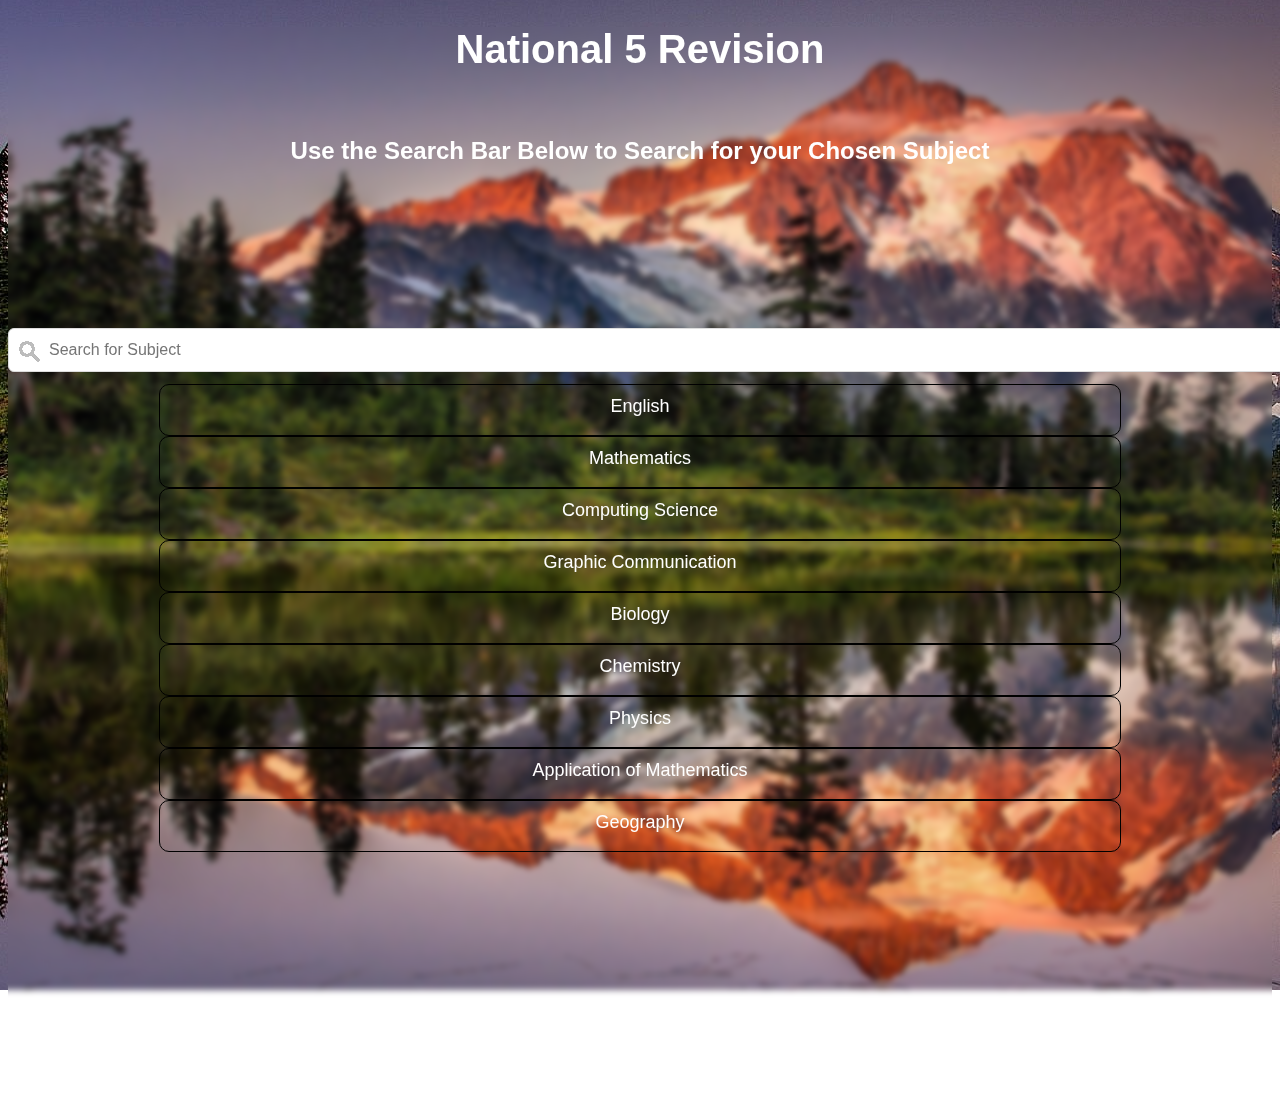
<file: index.html>
<!DOCTYPE html>
<html lang='en-gb'>

  <head>
    <meta charset="utf-8">
    <meta name="X-UA-Compatible" content="IE=edge">
    <meta name='viewport' content='width=device-width, initial-scale=1.0'>

    <title>Nat 5 Revision - Home</title>
    
    <!-- Icon Image From: https://www.freepik.com/ -->
    <link rel="shortcut icon" type="image/x-icon" href="images/icons/book.ico">

    <link rel="stylesheet" href="style.css" />

    <!-- BootStrap -->
    <link href="https://cdn.jsdelivr.net/npm/bootstrap@5.1.1/dist/css/bootstrap.min.css" 
          rel="stylesheet"
          integrity="sha384-F3w7mX95PdgyTmZZMECAngseQB83DfGTowi0iMjiWaeVhAn4FJkqJByhZMI3AhiU" 
          crossorigin="anonymous" />
  </head>

  <body>

    <h1 class="title text-center">National 5 Revision</h1>

    <section class="mainHeader text-center">
      <br>
      <h2>
        Use the Search Bar Below to Search for your Chosen Subject
      </h2>
    </section>

    <section class="searchBar text-center">
      <br><br><br><br><br><br><br><br>

      <input type="text" class="inputBar" placeholder="Search for Subject" />
      
      <ul class="urlList"></ul>

    </section>

    <script src="script.js"></script>
  </body>

</html>
</file>
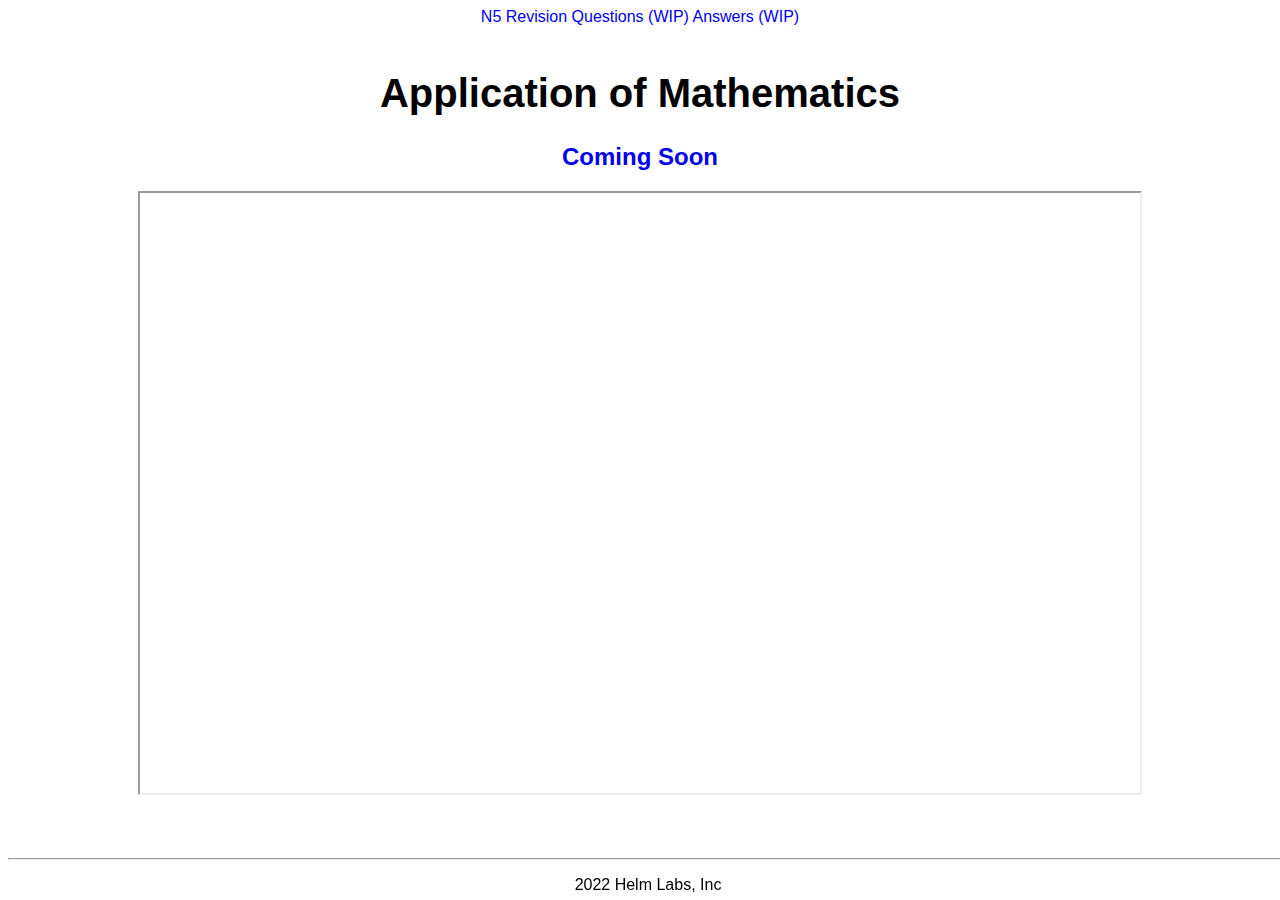
<file: Pages/appMath.html>
<!DOCTYPE html>
<html lang="en-gb">

  <head>
    <meta charset="utf-8">
    <meta name="X-UA-Compatible" content="IE=edge">
    <meta name='viewport' content='width=device-width, initial-scale=1.0'>

    <title>Nat 5 Revision - App Maths</title>

    <!-- Icon Image From: https://www.freepik.com/ -->
    <link rel="shortcut icon" type="image/x-icon" href="../images/icons/book.ico">
    <link rel="stylesheet" href="subjects.css" />

    <!-- BootStrap -->
    <link href="https://cdn.jsdelivr.net/npm/bootstrap@5.1.1/dist/css/bootstrap.min.css" rel="stylesheet"integrity="sha384-F3w7mX95PdgyTmZZMECAngseQB83DfGTowi0iMjiWaeVhAn4FJkqJByhZMI3AhiU" crossorigin="anonymous" />
  </head>

  <body>

    <nav class="navbar navbar-dark bg-dark">
        <a class="navbar-brand" href="https://turtlehelm.github.io/national5revision">N5 Revision</a>
        <a class="nav-item nav-link disabled" href="#">Questions (WIP)</a>
        <a class='nav-item nav-link disabled' href='#'>Answers (WIP)</a> 
      </nav>

    <h1 class="title text-center">Application of Mathematics</h1>

    <h2 class="text-center">
      <a href="https://www.sqa.org.uk/sqa/81281.html" class="text-decoration-none">
        Coming Soon
      </a>
    </h2>

    <section class="text-center">

      <iframe src="" height="600" width="1000"></iframe>
      <h2 class="text-muted">
        <em>
          <a href="" class="text-decoration-none">
          </a>
        </em>
      </h2>

    </section>

    <footer class="py-3 my-4 text-center">
      <hr id="footerBar">
      <p class="text-muted" class="copyright">2022 Helm Labs, Inc</p>
    </footer>

  </body>

</html>
</file>
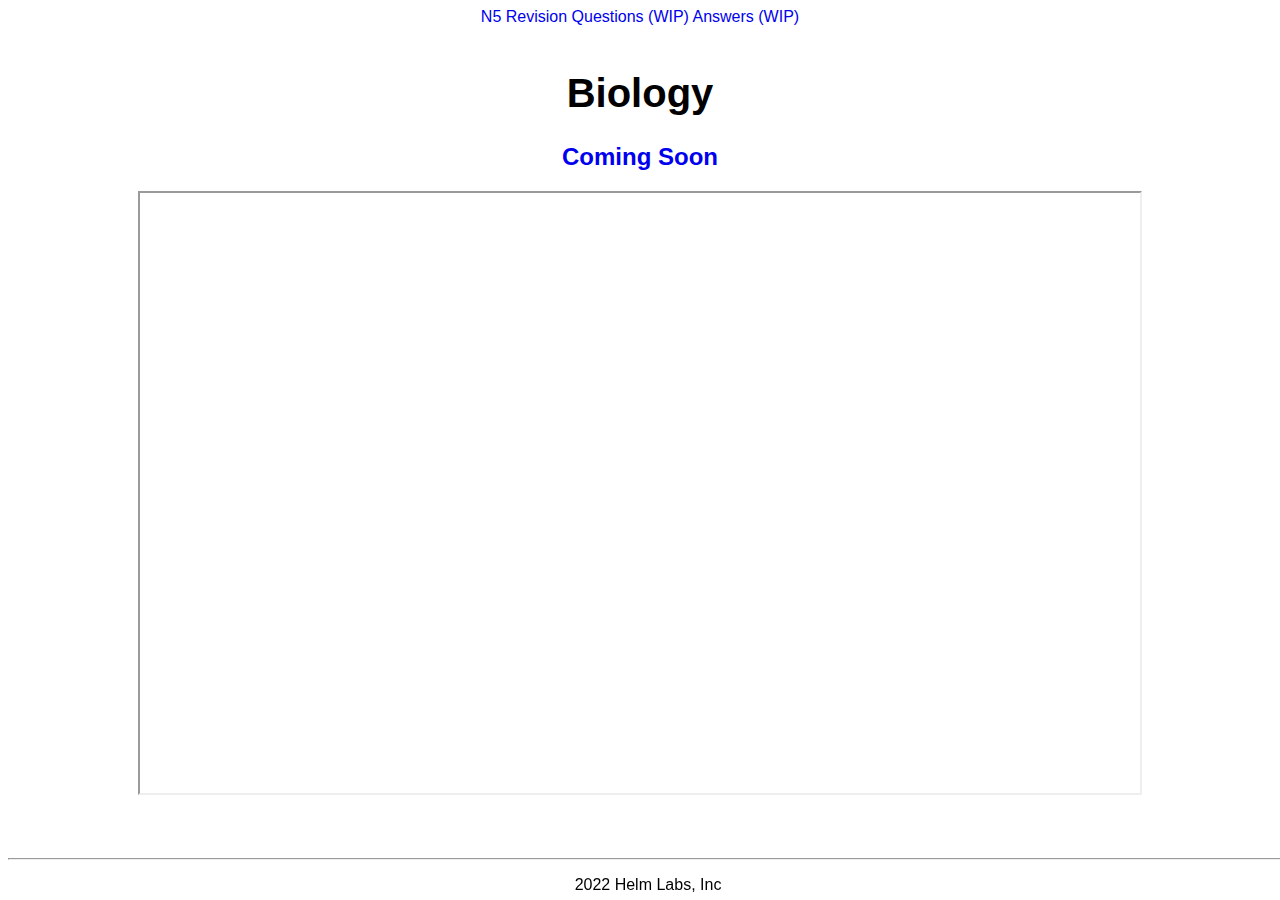
<file: Pages/bio.html>
<!DOCTYPE html>
<html lang="en-gb">

  <head>
    <meta charset="utf-8">
    <meta name="X-UA-Compatible" content="IE=edge">
    <meta name='viewport' content='width=device-width, initial-scale=1.0'>

    <title>Nat 5 Revision - Bio</title>

    <!-- Icon Image From: https://www.freepik.com/ -->
    <link rel="shortcut icon" type="image/x-icon" href="../images/icons/book.ico">
    <link rel="stylesheet" href="subjects.css" />

    <!-- BootStrap -->
    <link href="https://cdn.jsdelivr.net/npm/bootstrap@5.1.1/dist/css/bootstrap.min.css" rel="stylesheet"integrity="sha384-F3w7mX95PdgyTmZZMECAngseQB83DfGTowi0iMjiWaeVhAn4FJkqJByhZMI3AhiU" crossorigin="anonymous" />
  </head>

  <body>

    <nav class="navbar navbar-dark bg-dark">
        <a class="navbar-brand" href="https://turtlehelm.github.io/national5revision">N5 Revision</a>
        <a class="nav-item nav-link disabled" href="#">Questions (WIP)</a>
        <a class='nav-item nav-link disabled' href='#'>Answers (WIP)</a> 
      </nav>

    <h1 class="title text-center">Biology</h1>

    <h2 class="text-center">
      <a href="https://www.sqa.org.uk/sqa/47427.html" class="text-decoration-none">
        Coming Soon
      </a>
    </h2>

    <section class="text-center">

      <iframe src="" height="600" width="1000"></iframe>
      <h2 class="text-muted">
        <em>
          <a href="" class="text-decoration-none">
          </a>
        </em>
      </h2>

    </section>

    <footer class="py-3 my-4 text-center">
      <hr id="footerBar">
      <p class="text-muted" class="copyright">2022 Helm Labs, Inc</p>
    </footer>

  </body>

</html>
</file>
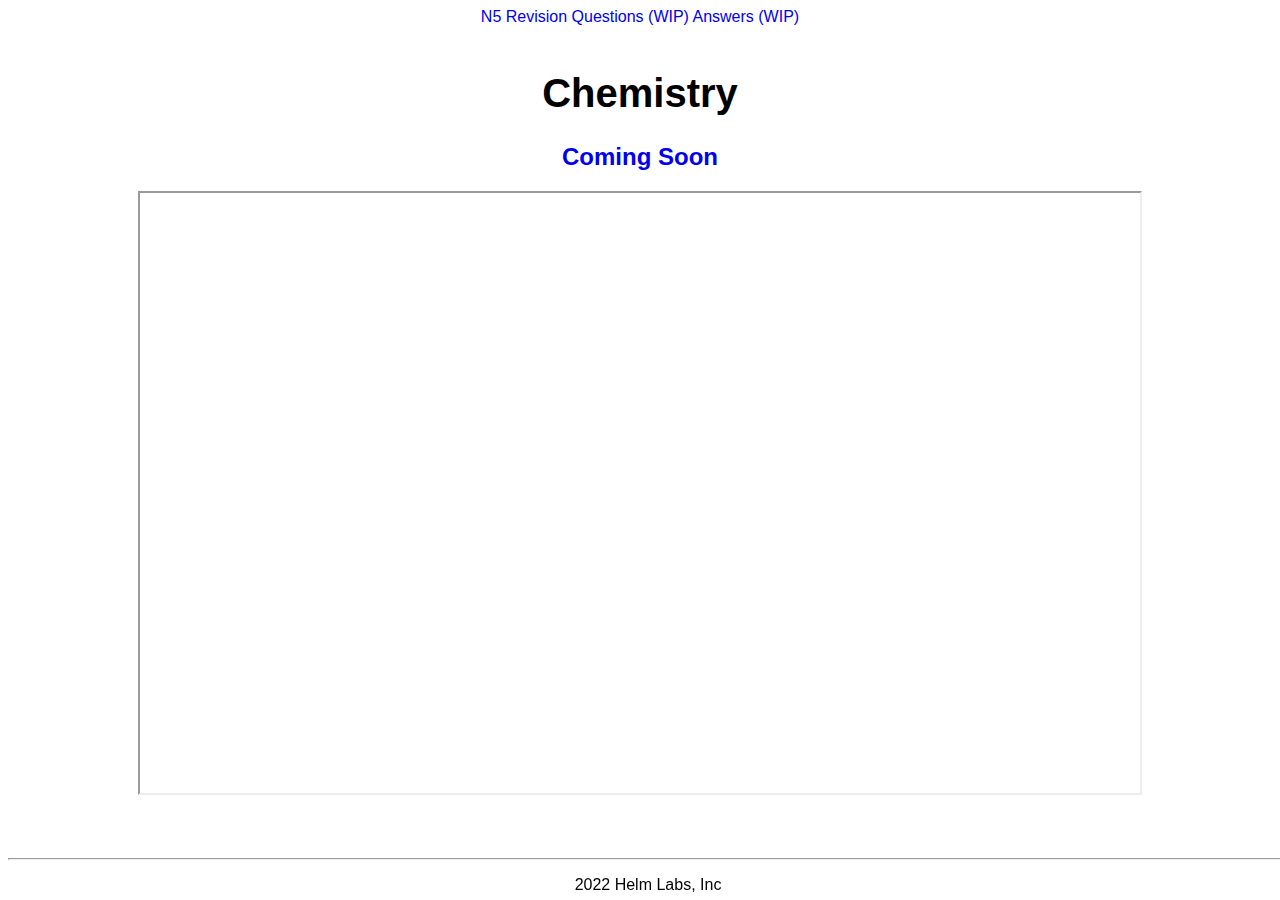
<file: Pages/chem.html>
<!DOCTYPE html>
<html lang="en-gb">

  <head>
    <meta charset="utf-8">
    <meta name="X-UA-Compatible" content="IE=edge">
    <meta name='viewport' content='width=device-width, initial-scale=1.0'>

    <title>Nat 5 Revision - Chem</title>

    <!-- Icon Image From: https://www.freepik.com/ -->
    <link rel="shortcut icon" type="image/x-icon" href="../images/icons/book.ico">
    <link rel="stylesheet" href="subjects.css" />

    <!-- BootStrap -->
    <link href="https://cdn.jsdelivr.net/npm/bootstrap@5.1.1/dist/css/bootstrap.min.css" rel="stylesheet"integrity="sha384-F3w7mX95PdgyTmZZMECAngseQB83DfGTowi0iMjiWaeVhAn4FJkqJByhZMI3AhiU" crossorigin="anonymous" />
  </head>

  <body>

    <nav class="navbar navbar-dark bg-dark">
        <a class="navbar-brand" href="https://turtlehelm.github.io/national5revision">N5 Revision</a>
        <a class="nav-item nav-link disabled" href="#">Questions (WIP)</a>
        <a class='nav-item nav-link disabled' href='#'>Answers (WIP)</a> 
      </nav>

    <h1 class="title text-center">Chemistry</h1>

      <h2 class="text-center">
        <a href="https://www.sqa.org.uk/sqa/47428.html" class="text-decoration-none">
          Coming Soon
        </a>
      </h2>

    <section class="text-center">

      <iframe src="" height="600" width="1000"></iframe>
      <h2 class="text-muted">
        <em>
          <a href="" class="text-decoration-none">
          </a>
        </em>
      </h2>

    </section>

    <footer class="py-3 my-4 text-center">
      <hr id="footerBar">
      <p class="text-muted" class="copyright">2022 Helm Labs, Inc</p>
    </footer>

  </body>

</html>
</file>
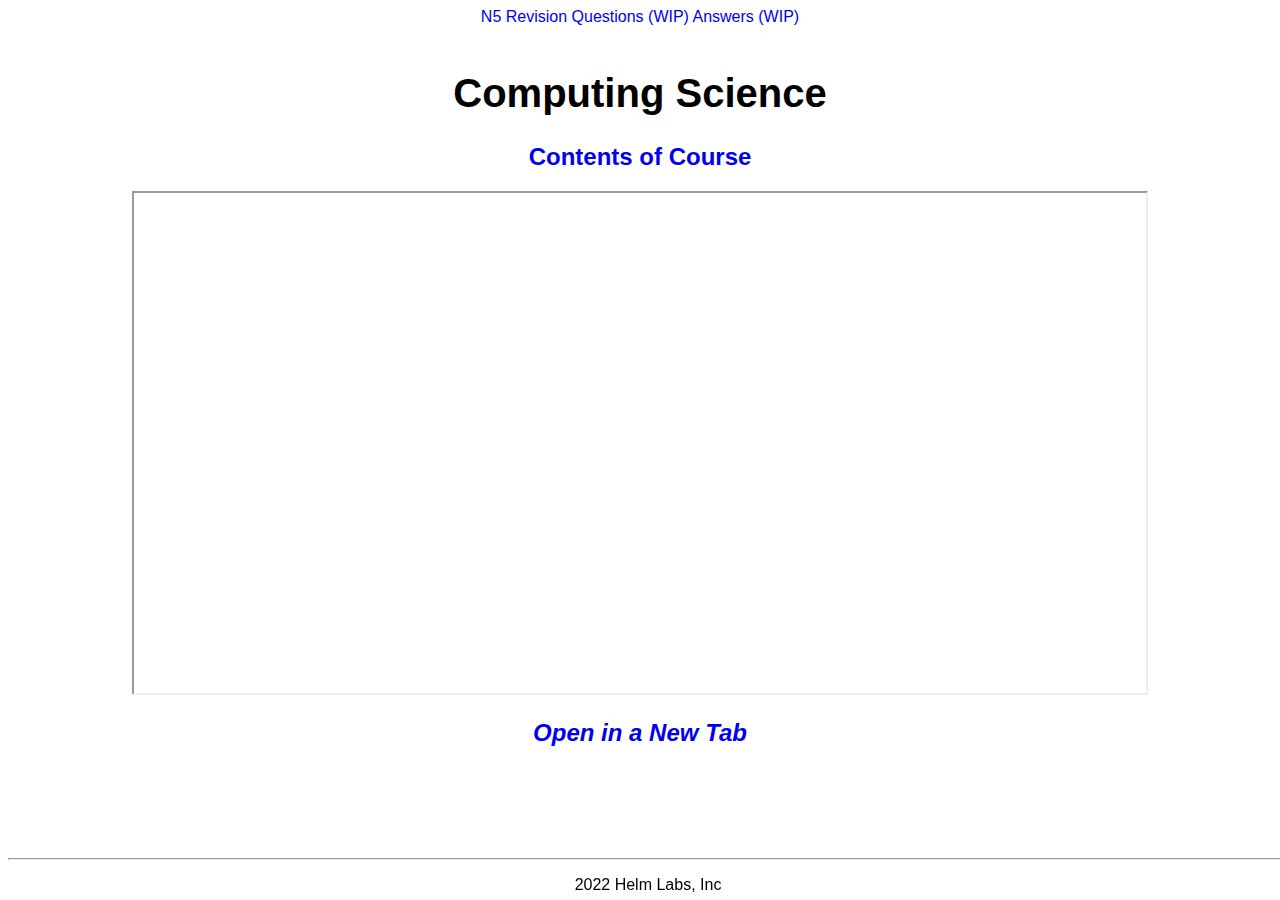
<file: Pages/cs.html>
<!DOCTYPE html>
<html lang="en-gb">

  <head>
    <meta charset="utf-8">
    <meta name="X-UA-Compatible" content="IE=edge">
    <meta name='viewport' content='width=device-width, initial-scale=1.0'>

    <title>Nat 5 Revision - CS</title>

    <!-- Icon Image From: https://www.freepik.com/ -->
    <link rel="shortcut icon" type="image/x-icon" href="../images/icons/book.ico">
    <link rel="stylesheet" href="subjects.css" />

    <!-- BootStrap -->
    <link href="https://cdn.jsdelivr.net/npm/bootstrap@5.1.1/dist/css/bootstrap.min.css" rel="stylesheet"integrity="sha384-F3w7mX95PdgyTmZZMECAngseQB83DfGTowi0iMjiWaeVhAn4FJkqJByhZMI3AhiU" crossorigin="anonymous" />
  </head>

  <body>

    <nav class="navbar navbar-dark bg-dark">
        <a class="navbar-brand" href="https://turtlehelm.github.io/national5revision">N5 Revision</a>
        <a class="nav-item nav-link disabled" href="#">Questions (WIP)</a>
        <a class='nav-item nav-link disabled' href='#'>Answers (WIP)</a> 
      </nav>

    <h1 class="title text-center">Computing Science</h1>

      <h2 class="text-center">
        <a href="https://www.sqa.org.uk/sqa/56919.html" class="text-decoration-none">
          Contents of Course
        </a>
      </h2>

    <section class="text-center">

      <iframe src="../Pages/pdfs/CS CC.pdf#view=fitH&toolbar=0" title="Computer Science Revision Slides" height="500px" width="80%"></iframe>

      <h2 class="text-muted">
        <em>
          <a href="../Pages/pdfs/CS CC.pdf"class="text-decoration-none">
            Open in a New Tab
          </a>
        </em>
      </h2>

    </section>

    <footer class="py-3 my-4 text-center">
      <hr id="footerBar">
      <p class="text-muted" class="copyright">2022 Helm Labs, Inc</p>
    </footer>

  </body>

</html>
</file>
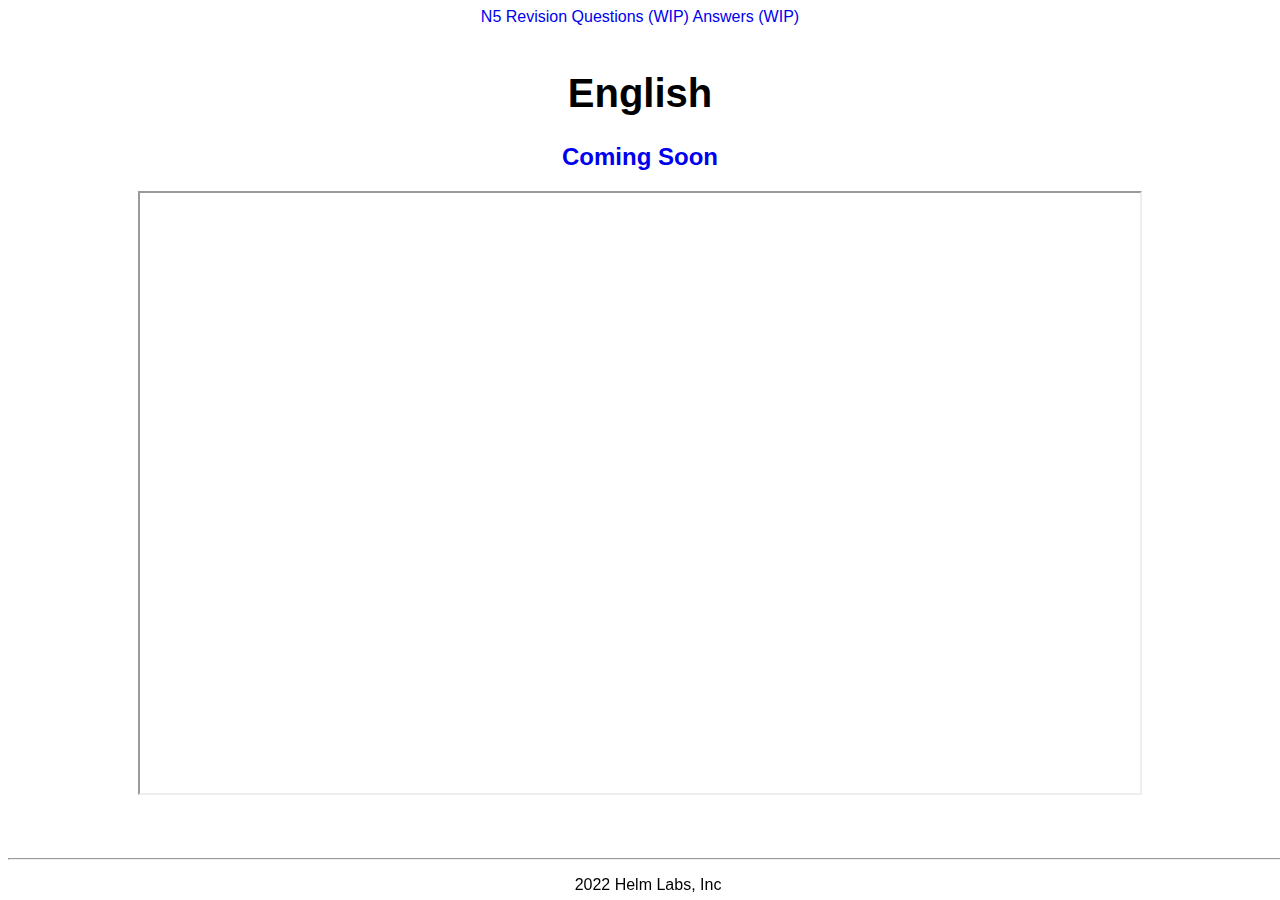
<file: Pages/eng.html>
<!DOCTYPE html>
<html lang="en-gb">

  <head>
    <meta charset="utf-8">
    <meta name="X-UA-Compatible" content="IE=edge">
    <meta name='viewport' content='width=device-width, initial-scale=1.0'>

    <title>Nat 5 Revision - Eng</title>

    <!-- Icon Image From: https://www.freepik.com/ -->
    <link rel="shortcut icon" type="image/x-icon" href="../images/icons/book.ico">
    <link rel="stylesheet" href="subjects.css" />

    <!-- BootStrap -->
    <link href="https://cdn.jsdelivr.net/npm/bootstrap@5.1.1/dist/css/bootstrap.min.css" rel="stylesheet"integrity="sha384-F3w7mX95PdgyTmZZMECAngseQB83DfGTowi0iMjiWaeVhAn4FJkqJByhZMI3AhiU" crossorigin="anonymous" />
  </head>

  <body>

    <nav class="navbar navbar-dark bg-dark">
        <a class="navbar-brand" href="https://turtlehelm.github.io/national5revision">N5 Revision</a>
        <a class="nav-item nav-link disabled" href="#">Questions (WIP)</a>
        <a class='nav-item nav-link disabled' href='#'>Answers (WIP)</a> 
      </nav>

    <h1 class="title text-center">English</h1>

      <h2 class="text-center">
        <a href="https://www.sqa.org.uk/sqa/56919.html" class="text-decoration-none">
          Coming Soon
        </a>
      </h2>

    <section class="text-center">

      <iframe src="" height="600" width="1000"></iframe>
      <h2 class="text-muted">
        <em>
          <a href="" class="text-decoration-none">            
          </a>
        </em>
      </h2>

    </section>

    <footer class="py-3 my-4 text-center">
      <hr id="footerBar">
      <p class="text-muted" class="copyright">2022 Helm Labs, Inc</p>
    </footer>

  </body>

</html>
</file>
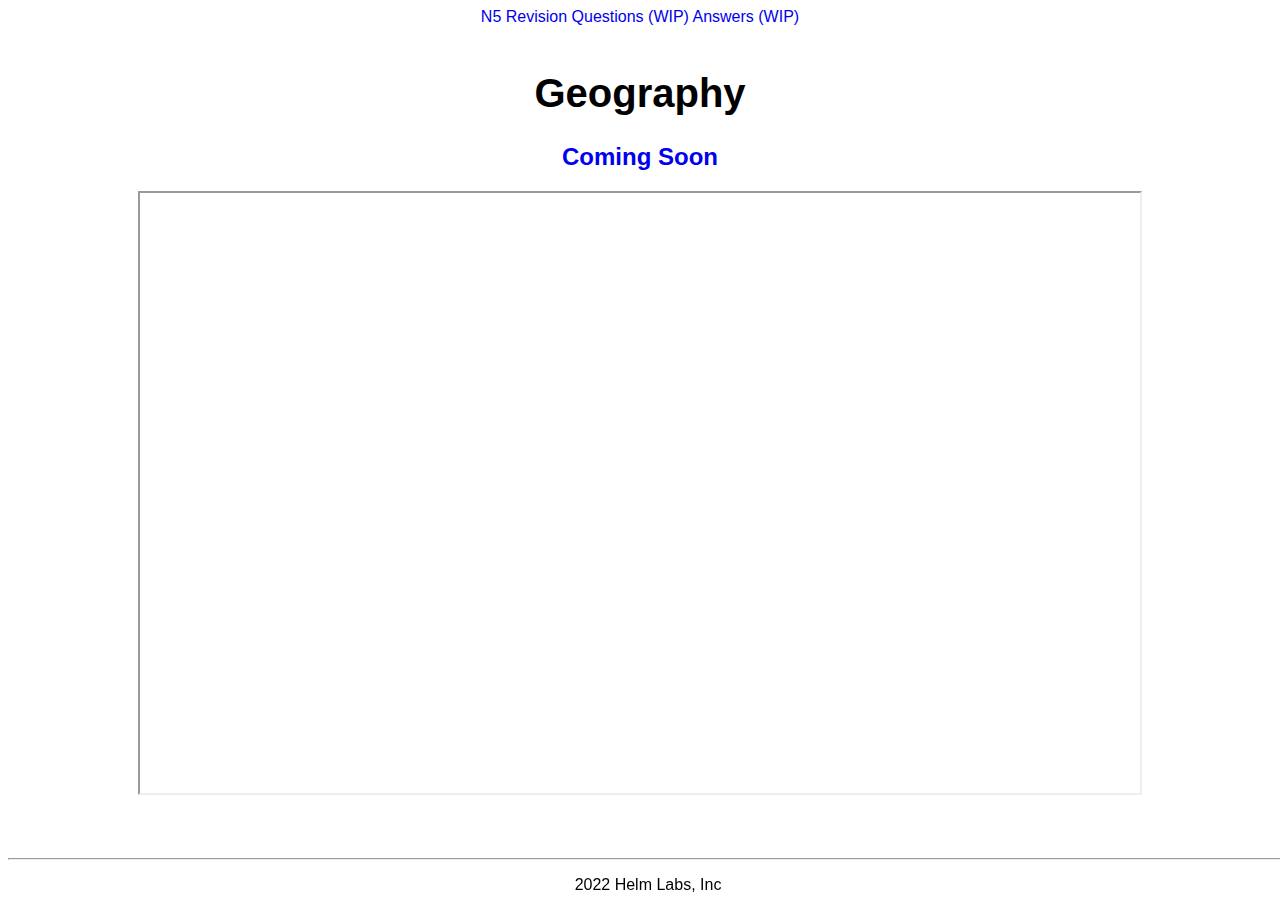
<file: Pages/geo.html>
<!DOCTYPE html>
<html lang="en-gb">

  <head>
    <meta charset="utf-8">
    <meta name="X-UA-Compatible" content="IE=edge">
    <meta name='viewport' content='width=device-width, initial-scale=1.0'>

    <title>Nat 5 Revision - Geo</title>

    <!-- Icon Image From: https://www.freepik.com/ -->
    <link rel="shortcut icon" type="image/x-icon" href="../images/icons/book.ico">
    <link rel="stylesheet" href="subjects.css" />

    <!-- BootStrap -->
    <link href="https://cdn.jsdelivr.net/npm/bootstrap@5.1.1/dist/css/bootstrap.min.css" rel="stylesheet"integrity="sha384-F3w7mX95PdgyTmZZMECAngseQB83DfGTowi0iMjiWaeVhAn4FJkqJByhZMI3AhiU" crossorigin="anonymous" />
  </head>

  <body>

    <nav class="navbar navbar-dark bg-dark">
        <a class="navbar-brand" href="https://turtlehelm.github.io/national5revision">N5 Revision</a>
        <a class="nav-item nav-link disabled" href="#">Questions (WIP)</a>
        <a class='nav-item nav-link disabled' href='#'>Answers (WIP)</a> 
      </nav>

    <h1 class="title text-center">Geography</h1>

    <h2 class="text-center">
      <a href="https://www.sqa.org.uk/sqa/47446.html" class="text-decoration-none">
        Coming Soon
      </a>
    </h2>

    <section class="text-center">

      <iframe src="" height="600" width="1000"></iframe>
      <h2 class="text-muted">
        <em>
          <a href=""class="text-decoration-none"></a>
        </em>
      </h2>

    </section>

    <footer class="py-3 my-4 text-center">
      <hr id="footerBar">
      <p class="text-muted" class="copyright">2022 Helm Labs, Inc</p>
    </footer>

  </body>

</html>
</file>
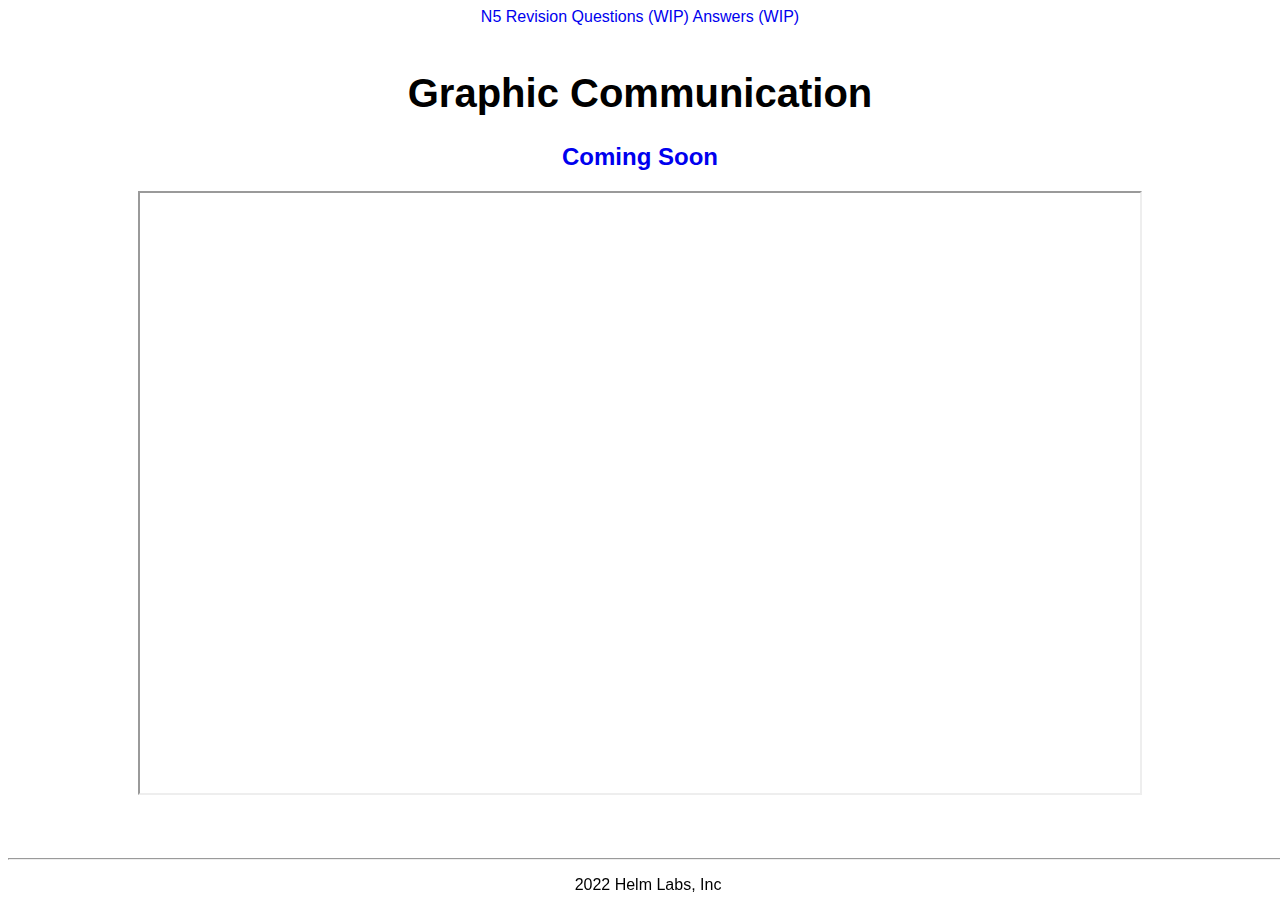
<file: Pages/graph.html>
<!DOCTYPE html>
<html lang="en-gb">

  <head>
    <meta charset="utf-8">
    <meta name="X-UA-Compatible" content="IE=edge">
    <meta name='viewport' content='width=device-width, initial-scale=1.0'>

    <title>Nat 5 Revision - Graphics</title>

    <!-- Icon Image From: https://www.freepik.com/ -->
    <link rel="shortcut icon" type="image/x-icon" href="../images/icons/book.ico">
    <link rel="stylesheet" href="subjects.css" />

    <!-- BootStrap -->
    <link href="https://cdn.jsdelivr.net/npm/bootstrap@5.1.1/dist/css/bootstrap.min.css" rel="stylesheet"integrity="sha384-F3w7mX95PdgyTmZZMECAngseQB83DfGTowi0iMjiWaeVhAn4FJkqJByhZMI3AhiU" crossorigin="anonymous" />
  </head>

  <body>

    <nav class="navbar navbar-dark bg-dark">
        <a class="navbar-brand" href="https://turtlehelm.github.io/national5revision">N5 Revision</a>
        <a class="nav-item nav-link disabled" href="#">Questions (WIP)</a>
        <a class='nav-item nav-link disabled' href='#'>Answers (WIP)</a> 
      </nav>

    <h1 class="title text-center">Graphic Communication</h1>

      <h2 class="text-center">
        <a href="https://www.sqa.org.uk/sqa/47459.html" class="text-decoration-none">
          Coming Soon
        </a>
      </h2>

    <section class="text-center">

      <iframe src="" height="600" width="1000"></iframe>
      <h2 class="text-muted"><em><a href="" class="text-decoration-none">
          </a>
        </em>
      </h2>

    </section>

    <footer class="py-3 my-4 text-center">
      <hr id="footerBar">
      <p class="text-muted" class="copyright">2022 Helm Labs, Inc</p>
    </footer>

  </body>

</html>
</file>
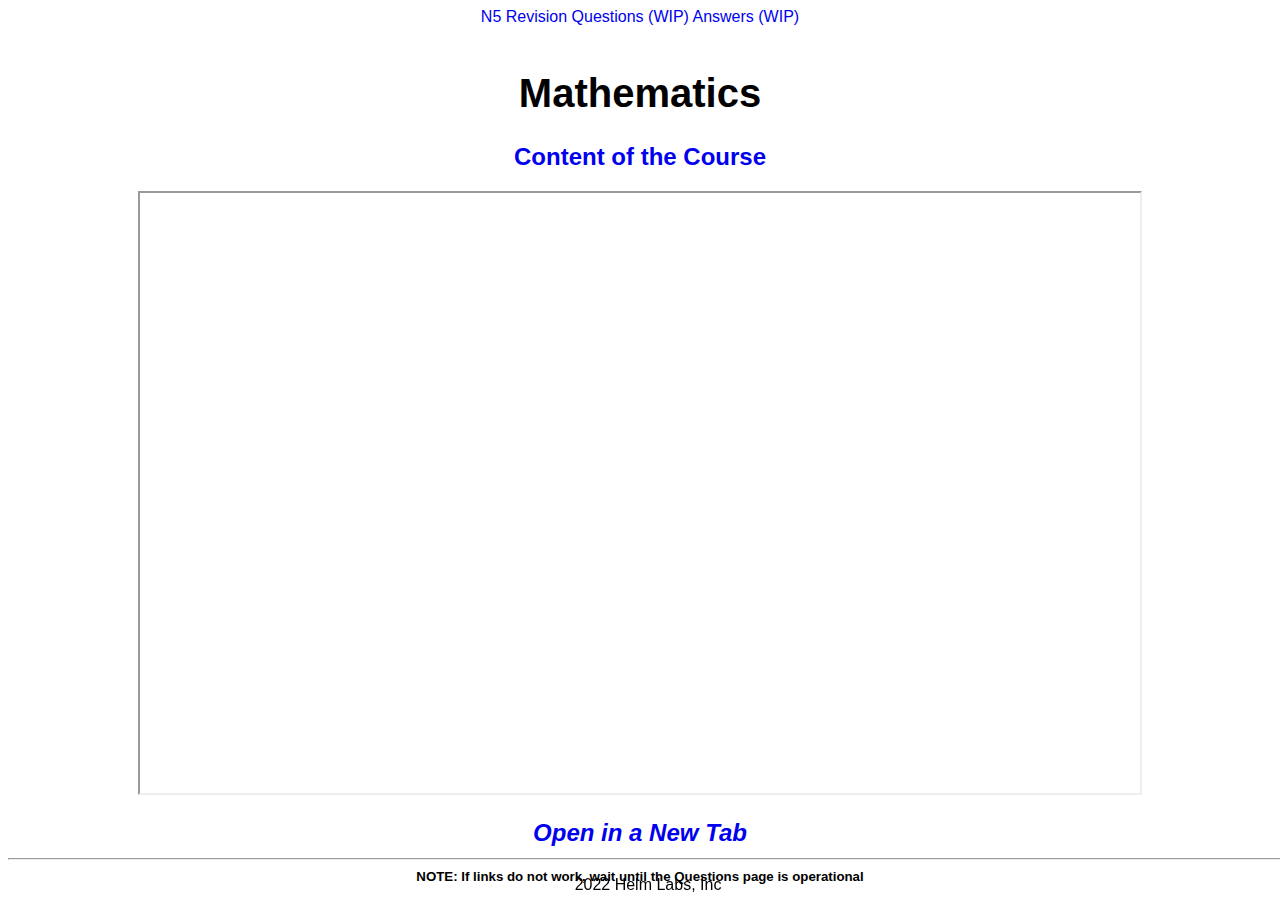
<file: Pages/math.html>
<!DOCTYPE html>
<html lang="en-gb">

  <head>
    <meta charset="utf-8">
    <meta name="X-UA-Compatible" content="IE=edge">
    <meta name='viewport' content='width=device-width, initial-scale=1.0'>

    <title>Nat 5 Revision - Math</title>

    <!-- Icon Image From: https://www.freepik.com/ -->
    <link rel="shortcut icon" type="image/x-icon" href="../images/icons/book.ico">
    <link rel="stylesheet" href="subjects.css" />

    <!-- BootStrap -->
    <link href="https://cdn.jsdelivr.net/npm/bootstrap@5.1.1/dist/css/bootstrap.min.css" rel="stylesheet"integrity="sha384-F3w7mX95PdgyTmZZMECAngseQB83DfGTowi0iMjiWaeVhAn4FJkqJByhZMI3AhiU" crossorigin="anonymous" />
  </head>

  <body>

    <nav class="navbar navbar-dark bg-dark">
        <a class="navbar-brand" href="https://turtlehelm.github.io/national5revision">N5 Revision</a>
        <a class="nav-item nav-link disabled" href="#">Questions (WIP)</a>
        <a class='nav-item nav-link disabled' href='#'>Answers (WIP)</a> 
      </nav>

    <h1 class="title text-center">Mathematics</h1>

    <h2 class="text-center">
      <a href="https://www.sqa.org.uk/sqa/47419.html" class="text-decoration-none">
        Content of the Course
      </a>
    </h2>

    <section class="text-center">

      <iframe src="../Pages/pdfs/Math CC.pdf#view=fitH&toolbar=0" height="600" width="1000"></iframe>
      <h2 class="text-muted">
        <em>
          <a href="../Pages/pdfs/Math CC.pdf" class="text-decoration-none">
            Open in a New Tab
          </a>
        </em>
      </h2>

      <h5 class='text-muted'>
        NOTE: If links do not work, wait until the Questions page is operational
      </h5>

    </section>

    <footer class="py-3 my-4 text-center">
      <hr id="footerBar">
      <p class="text-muted" class="copyright">2022 Helm Labs, Inc</p>
    </footer>

  </body>

</html>
</file>
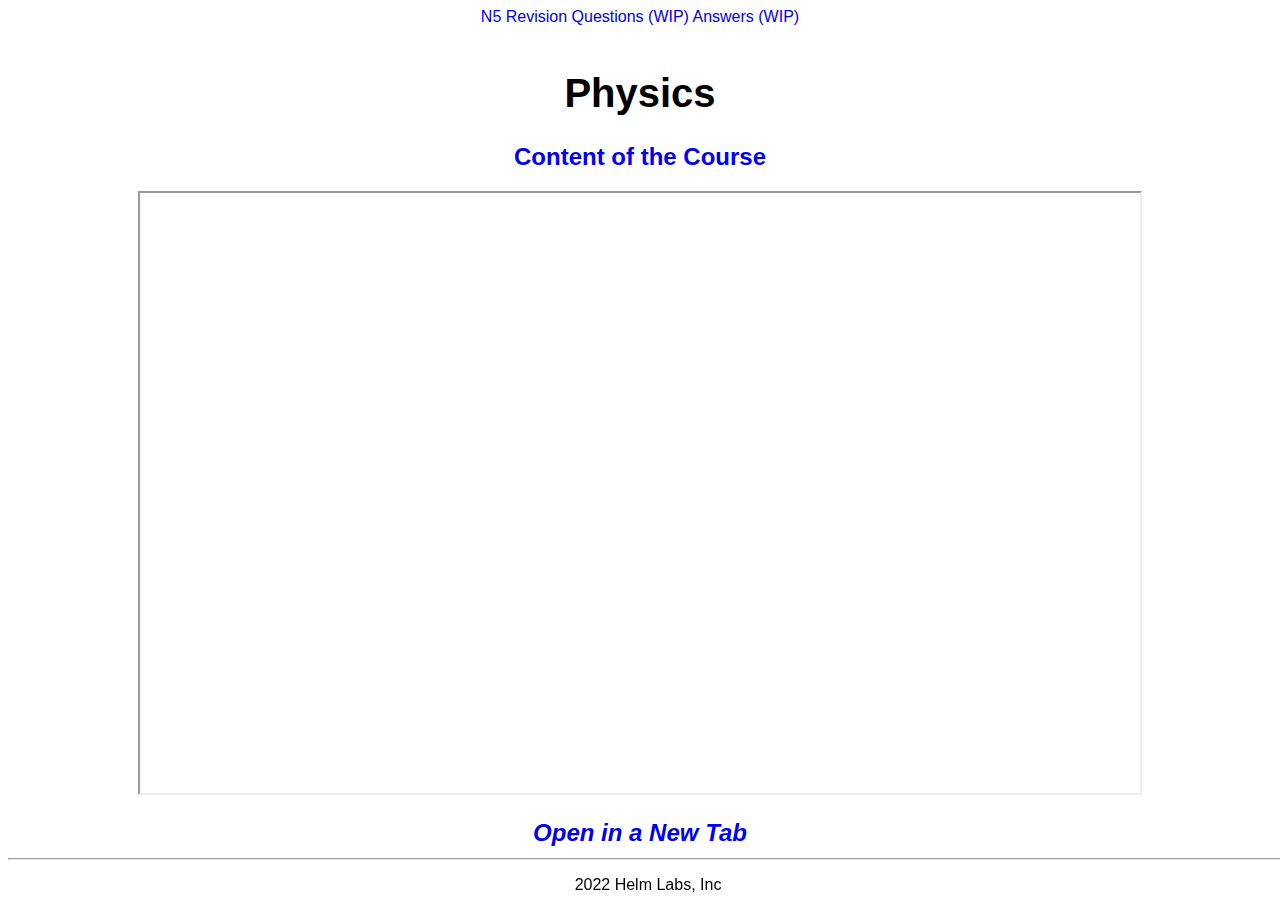
<file: Pages/phys.html>
<!DOCTYPE html>
<html lang="en-gb">

  <head>
    <meta charset="utf-8">
    <meta name="X-UA-Compatible" content="IE=edge">
    <meta name='viewport' content='width=device-width, initial-scale=1.0'>

    <title>Nat 5 Revision - Phys</title>

    <!-- Icon Image From: https://www.freepik.com/ -->
    <link rel="shortcut icon" type="image/x-icon" href="../images/icons/book.ico">
    <link rel="stylesheet" href="subjects.css" />

    <!-- BootStrap -->
    <link href="https://cdn.jsdelivr.net/npm/bootstrap@5.1.1/dist/css/bootstrap.min.css" rel="stylesheet"integrity="sha384-F3w7mX95PdgyTmZZMECAngseQB83DfGTowi0iMjiWaeVhAn4FJkqJByhZMI3AhiU" crossorigin="anonymous" />
  </head>

  <body>

    <nav class="navbar navbar-dark bg-dark">
        <a class="navbar-brand" href="https://turtlehelm.github.io/national5revision">N5 Revision</a>
        <a class="nav-item nav-link disabled" href="#">Questions (WIP)</a>
        <a class='nav-item nav-link disabled' href='#'>Answers (WIP)</a> 
      </nav>

    <h1 class="title text-center">Physics</h1>

      <h2 class="text-center">
        <a href="https://www.sqa.org.uk/sqa/47430.html" class="text-decoration-none">
          Content of the Course
        </a>
      </h2>

    <section class="text-center">

      <iframe src="../Pages/pdfs/Phys CC.pdf#view=fitH&toolbar=0" height="600" width="1000"></iframe>
      <h2 class="text-muted">
        <em>
          <a href="../Pages/pdfs/Phys CC.pdf"class="text-decoration-none">
            Open in a New Tab
          </a>
        </em>
      </h2>

    </section>

    <footer class="py-3 my-4 text-center">
      <hr id="footerBar">
      <p class="text-muted" class="copyright">2022 Helm Labs, Inc</p>
    </footer>

  </body>

</html>
</file>
<file: style.css>
/* Imports */

/* Elements */

    body {
        background: center no-repeat url('images/bg.jpg') fixed;
        -webkit-backdrop-filter: blur(3px);
        backdrop-filter: blur(3px);
        font-family: -apple-system, BlinkMacSystemFont, 'Segoe UI', Roboto, Oxygen, Ubuntu, Cantarell, 'Open Sans', 'Helvetica Neue', sans-serif;
        text-align: center;
        color: #fff !important;
        height: 1080px;
    }

    a {
        text-decoration: none;
    }

    footer {
        height: 50px;
        width: 100%;
        position: fixed;
        bottom: 0;
    }

/* Classes */

    .title {
        font-size: 40px;
    }

  /* Search Bar */

    .inputBar {
        background-image: url('images/icons/search.png');
        background-position: 10px 12px;
        background-repeat: no-repeat;
        
        width: 97%;
        font-size: 16px;
        border-radius: 6px;
        padding: 12px 20px 12px 40px;
        border: 1px solid #ddd;
        margin-bottom: 12px;
    }

    .urlList {
        list-style-type: none;
        padding: 0;
        margin: 0;
        display: table;
        margin: 0 auto;
    }

    .urlList li {
        width: 75vw;
        padding-bottom: 6px;
        -webkit-backdrop-filter: blur(3px);
        backdrop-filter: blur(3px);
        border-radius: 10px;
        border: 1px solid #000;
    }

    .urlList li a {
        margin-top: -1px;
        padding: 12px;
        text-decoration: none;
        border-radius: 6px;
        font-size: 18px;
        color: #fff;
        font-weight: 500;
        display: block;
    }

    .urlList li:hover:not(.header) {
        transition: 0.5s 0s linear;
        background: #34A0A4;
    }

/* IDs */
</file>
<file: Pages/subjects.css>
/* Imports */

/* Elements */

    body {
        background: #0000;
        font-family:
        -apple-system, BlinkMacSystemFont, 'Segoe UI', Roboto, Oxygen, Ubuntu, Cantarell, 'Open Sans', 'Helvetica Neue', sans-serif;
        text-align: center;
        height: 100%;
    }

    a {
        text-decoration: none;
    }

    footer {
        height: 50px;
        width: 100%;
        position: fixed;
        bottom: 0;
    }

/* Classes */

    .mainHeader {
        font-size: 24px;
    }

    .title {
        font-size: 40px;
        margin-top: 5vh;
    }

/* IDs */
</file>
